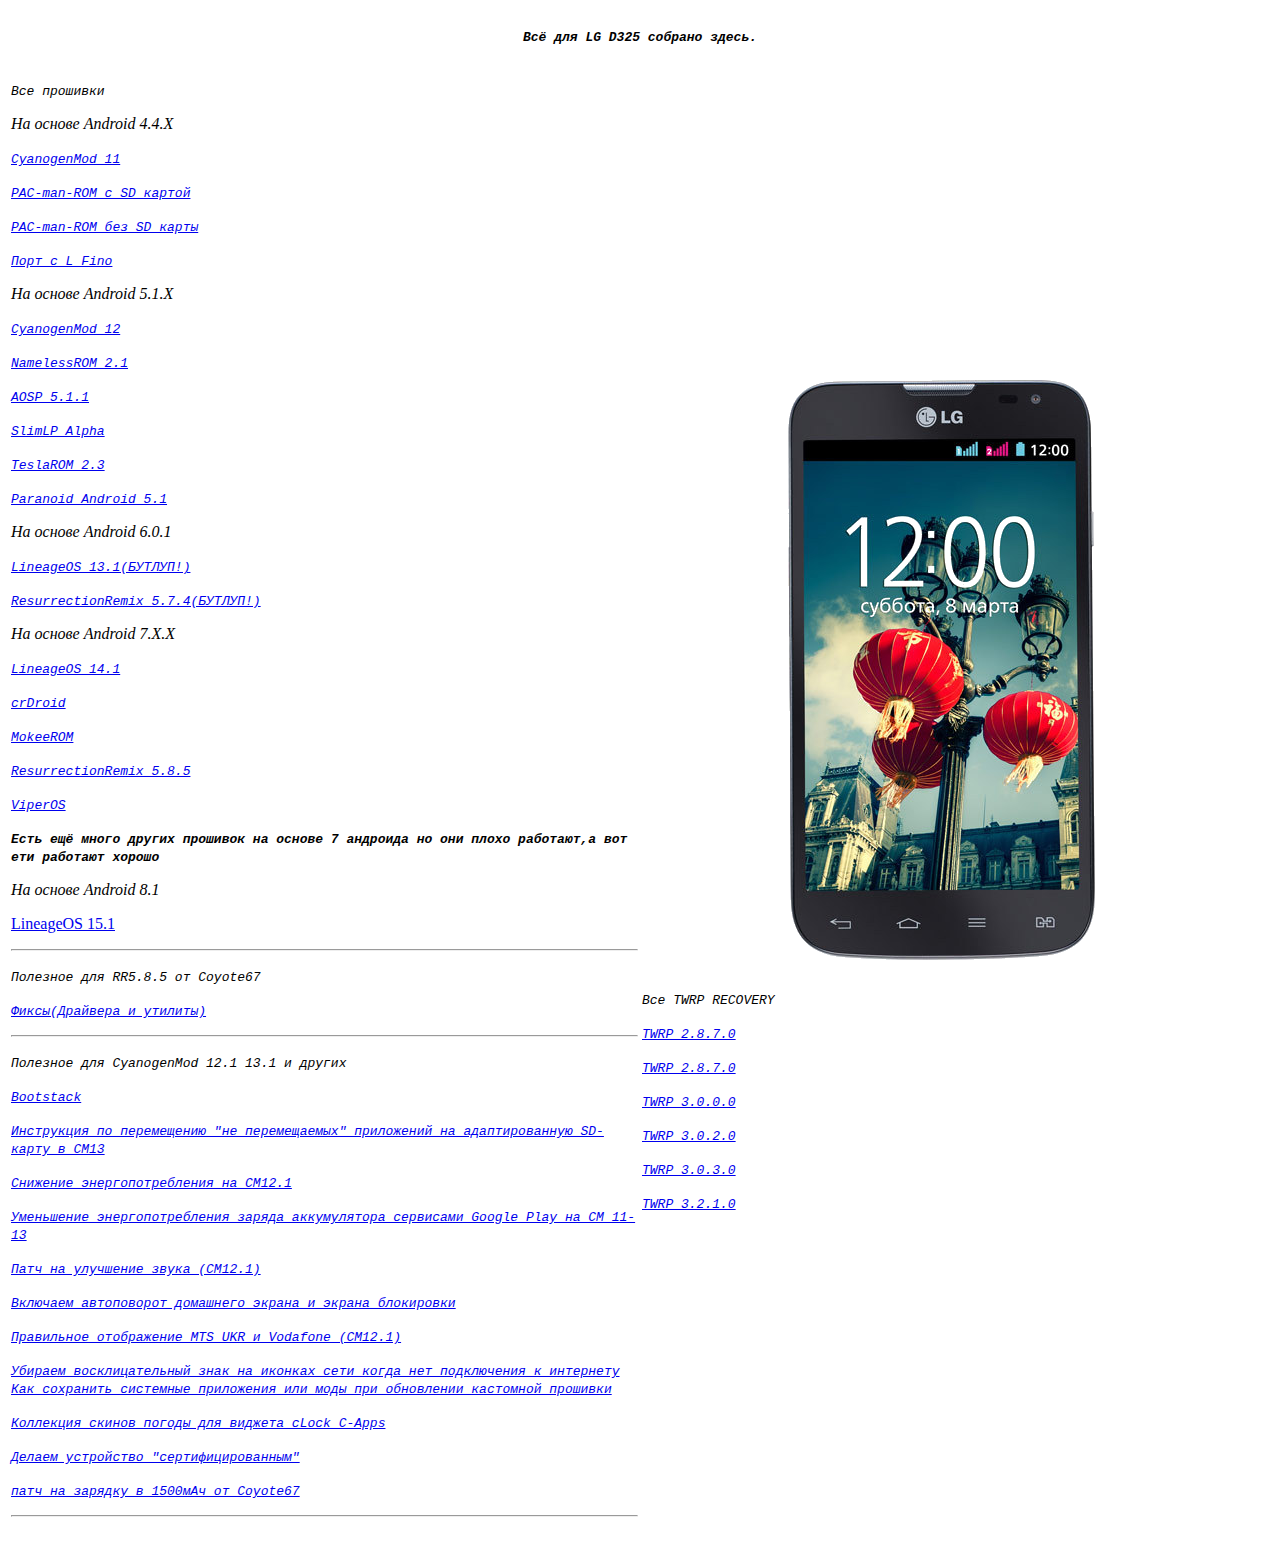
<file: index.html>
<!DOCTYPE html>
<html lang="en">
	<head>
		<meta charset="utf-8">
    <title>LG D325</title>
	  <link rel="stylesheet" href="main.css">
	</head>
	<body>
		<table>
			<thead>
				<th colspan="2">
					<p class="non">
						<b>
							<code>
								<EM>Всё для LG D325 собрано здесь.</EM>
							</code>
						</b>
					</p>
				</th>
			</thead>
			<tbody>
				<tr>
					<td width="50%">
						<p><i><em><code class="del">Все прошивки</code></em></i></p>
						<p class="nin"><em><i>На основе Android 4.4.X</i></em><p>
							<p><a href="https://drive.google.com/file/d/0B5V7BbLPF_NaRk55dzZTTXZHU2c/view" target="_blank"><i class="npn"><kbd>CyanogenMod 11</kbd></i></a></p>
							<p><a href="https://drive.google.com/open?id=0B_IkPSHLrYQfYThITXNZUHhWTms" target="_blank"><i class="npn"><kbd>PAC-man-ROM c SD картой</kbd></i></a></p>
							<p><a href="https://drive.google.com/open?id=0B_IkPSHLrYQfeEpDd2hZZzV4V0E" target="_blank"><i class="npn"><kbd>PAC-man-ROM без SD карты</kbd></i></a></p>
							<p><a href="https://cloud.mail.ru/public/J6k6/gXTEg3v4n" target="_blank"><i class="npn"><kbd>Порт с L Fino</kbd></i></a></p>
						<p class="nin"><em><i>На основе Android 5.1.X</i></em><p>
							<p><a href="https://drive.google.com/file/d/0B5V7BbLPF_NaczF5amtjUVhlb0k/view" target="_blank"><i class="nana"><kbd>CyanogenMod 12</kbd></i></a></p>
							<p><a href="https://sourceforge.net/projects/namelessrom/files/n-2.1/w5/" target="_blank"><i class="nana"><kbd>NamelessROM 2.1</kbd></i></a></p>
							<p><a href="https://drive.google.com/open?id=0B_IkPSHLrYQfSmpDbFVBcGE3M2s" target="_blank"><i class="nana"><kbd>AOSP 5.1.1</kbd></i></a></p>
							<p><a href="https://drive.google.com/open?id=0B_IkPSHLrYQfb3puaXRSOWpOVVU" target="_blank"><i class="nana"><kbd>SlimLP Alpha</kbd></i></a></p>
							<p><a href="https://drive.google.com/open?id=0B_IkPSHLrYQfXzlFT1d2eDViN2M" target="_blank"><i class="nana"><kbd>TeslaROM 2.3</kbd></i></a></p>
							<p><a href="https://drive.google.com/open?id=0B_IkPSHLrYQfOFpwTzNDMktfS1E" target="_blank"><i class="nana"><kbd>Paranoid Android 5.1</kbd></i></a></p>
						<p class="nin"><em><i>На основе Android 6.0.1</i></em><p>
							<p><a href="https://drive.google.com/file/d/1JS1w5fOqT2YO3zeqxV2X0SJV9I8uJ98g/edit" target="_blank"><i class="dell"><kbd>LineageOS 13.1(БУТЛУП!)</kbd></i></a></p>
							<p><a href="https://drive.google.com/open?id=0B-h6XmGjzNSydW1kaTBPWTF3anM" target="_blank"><i class="dell"><kbd>ResurrectionRemix 5.7.4(БУТЛУП!)</kbd></i></a></p>
						<p class="nin"><em><i>На основе Android 7.X.X</i></em></p>
							<p><a href="https://download.lineageos.org/w5" target="_blank"><i class="b"><kbd>LineageOS 14.1</kbd></i></a></p>
							<p><a href="https://androidfilehost.com/?fid=529152257862701883" target="_blank"><i class="b"><kbd>crDroid</kbd></i></a></p>
							<p><a href="https://drive.google.com/open?id=1o_06nP-FssAE2IuUFt_Gv35H4VC5AAZA" target="_blank"><i class="b"><kbd>MokeeROM</kbd></i></a></p>
							<p><a href="https://yadi.sk/d/4_2jq3zh3Jgm3g" target="_blank"><i class="b"><kbd>ResurrectionRemix 5.8.5</kbd></i></a></p>
							<p><a href="https://androidfilehost.com/?fid=817550096634782827" target="_blank"><i class="b"><kbd>ViperOS</kbd></i></a></p>
							<p class="y"><strong><code><em><i><dfn>Есть ещё много других прошивок на основе 7 андроида но они плохо работают,а вот ети работают хорошо</dfn></i></em></code></strong>
						</p>
						<p class="nin"><em><i>На основе Android 8.1</i></em><p>
							<p><a href="https://drive.google.com/open?id=19z5hG5bKzpb32EsewFaRSjxzilCG4cWw" target="_blank">LineageOS 15.1</a></p><em class="err"></em>
						<hr>
						<p class="nan"><i><kbd>Полезное для RR5.8.5 от Coyote67</kbd></i></p>
						<p><a href="https://yadi.sk/d/iD4MXjfp3SxEUJ" target="_blank"><i class="php"><kbd>Фиксы(Драйвера и утилиты)</kbd></i></a></p>
						<hr><p class="nan"><i><kbd>Полезное для CyanogenMod 12.1  13.1 и других</kbd></i></p>
						<p><a href="https://4pda.ru/forum/index.php?showtopic=648764&st=8380#entry67096175" target="_blank"><i class="wind"><kbd>Bootstack</kbd></i></a></p>
						<p><a href="https://4pda.ru/forum/index.php?showtopic=648764&st=6720#entry56174323" target="_blank"><i class="wind"><kbd>Инструкция по перемещению "не перемещаемых" приложений на адаптированную SD-карту в СМ13</kbd></i></a></p>
						<p><a href="https://4pda.ru/forum/index.php?showtopic=648764&st=600#entry42118878" target="_blank"><i class="wind"><kbd>Снижение энергопотребления на СМ12.1</kbd></i></a></p>
						<p><a href="https://4pda.ru/forum/index.php?showtopic=648764&st=1540#entry44146725" target="_blank"><i class="wind"><kbd>Уменьшение энергопотребления заряда аккумулятора сервисами Google Play на СМ 11-13</kbd></i></a></p>
						<p><a href="https://4pda.ru/forum/index.php?showtopic=648764&st=5600#entry52076499" target="_blank"><i class="wind"><kbd>Патч на улучшение звука (CM12.1)</kbd></i></a></p>
						<p><a href="https://4pda.ru/forum/index.php?showtopic=648764&st=1120#entry43164473" target="_blank"><i class="wind"><kbd>Включаем автоповорот домашнего экрана и экрана блокировки</kbd></i></a></p>
						<p><a href="https://4pda.ru/forum/index.php?showtopic=695943&st=20#entry45047654" target="_blank"><i class="wind"><kbd>Правильное отображение MTS UKR и Vodafone (СМ12.1)</kbd></i></a></p>
						<p><a href="https://4pda.ru/forum/index.php?showtopic=695943&st=20#entry45047813" target="_blank"><i class="wind"><kbd>Убираем восклицательный знак на иконках сети когда нет подключения к интернету Как сохранить системные приложения или моды при обновлении кастомной прошивки</kbd></i></a></p>
						<p><a href="https://4pda.ru/forum/index.php?showtopic=425879&st=780#entry39747724" target="_blank"><i class="wind"><kbd>Коллекция скинов погоды для виджета cLock C-Apps</kbd></i></a></p>
						<p><a href="https://4pda.ru/forum/index.php?showtopic=648764&st=8980#entry72140659" target="_blank"><i class="wind"><kbd>Делаем устройство "сертифицированным"</kbd></i></a></p>
						<p><a href="https://4pda.ru/forum/index.php?showtopic=648764&st=9340#entry73663950" target="_blank"><i class="wind"><kbd>патч на зарядку в 1500мАч от Coyote67</kbd></i></a></p>
						<hr><p><a href=""></a></p>
					</td>
					<td class="right-block">
						<img src="phone1.png">
						<p class="non"><i><samp>Все TWRP RECOVERY</samp></i></p>
						<p><a href="https://drive.google.com/open?id=186ocKKSGubn-9MGOcYOZvaPZbZkrLddC" target="_blank"><kbd class="err"><i>TWRP 2.8.7.0</i></kbd></a></p>
						<p><a href="https://drive.google.com/open?id=1hIfofG0kBiFlHR7x7HIlrYftx0bFBJeE" target="_blank"><kbd class="err"><i>TWRP 2.8.7.0</i></kbd></a></p>
						<p><a href="https://drive.google.com/open?id=1xxYc_tJSBDRPbqJE33mb0sBH_YcXtExF" target="_blank"><kbd class="err"><i>TWRP 3.0.0.0</i></kbd></a></p>
						<p><a href="https://drive.google.com/open?id=15L1I7AFWG6QSyNpa9S0_B3OXSxGmBGgF" target="_blank"><kbd class="err"><i>TWRP 3.0.2.0</i></kbd></a></p>
						<p><a href="https://drive.google.com/open?id=1Uj0QlVR641j-KE12oXmQ26f9xWNkd1yo" target="_blank"><kbd class="err"><i>TWRP 3.0.3.0</i></kbd></a></p>
						<p><a href="https://drive.google.com/open?id=19G5-Ffe6k4sXabME2BcC_ouIkWXQybC3" target="_blank"><kbd class="err"><i>TWRP 3.2.1.0</i></kbd></a></p>
					</td>
				</tr>
			</tbody>
		</table>
		
		<p><a href=""></a></p>
</body>
</html>
</file>
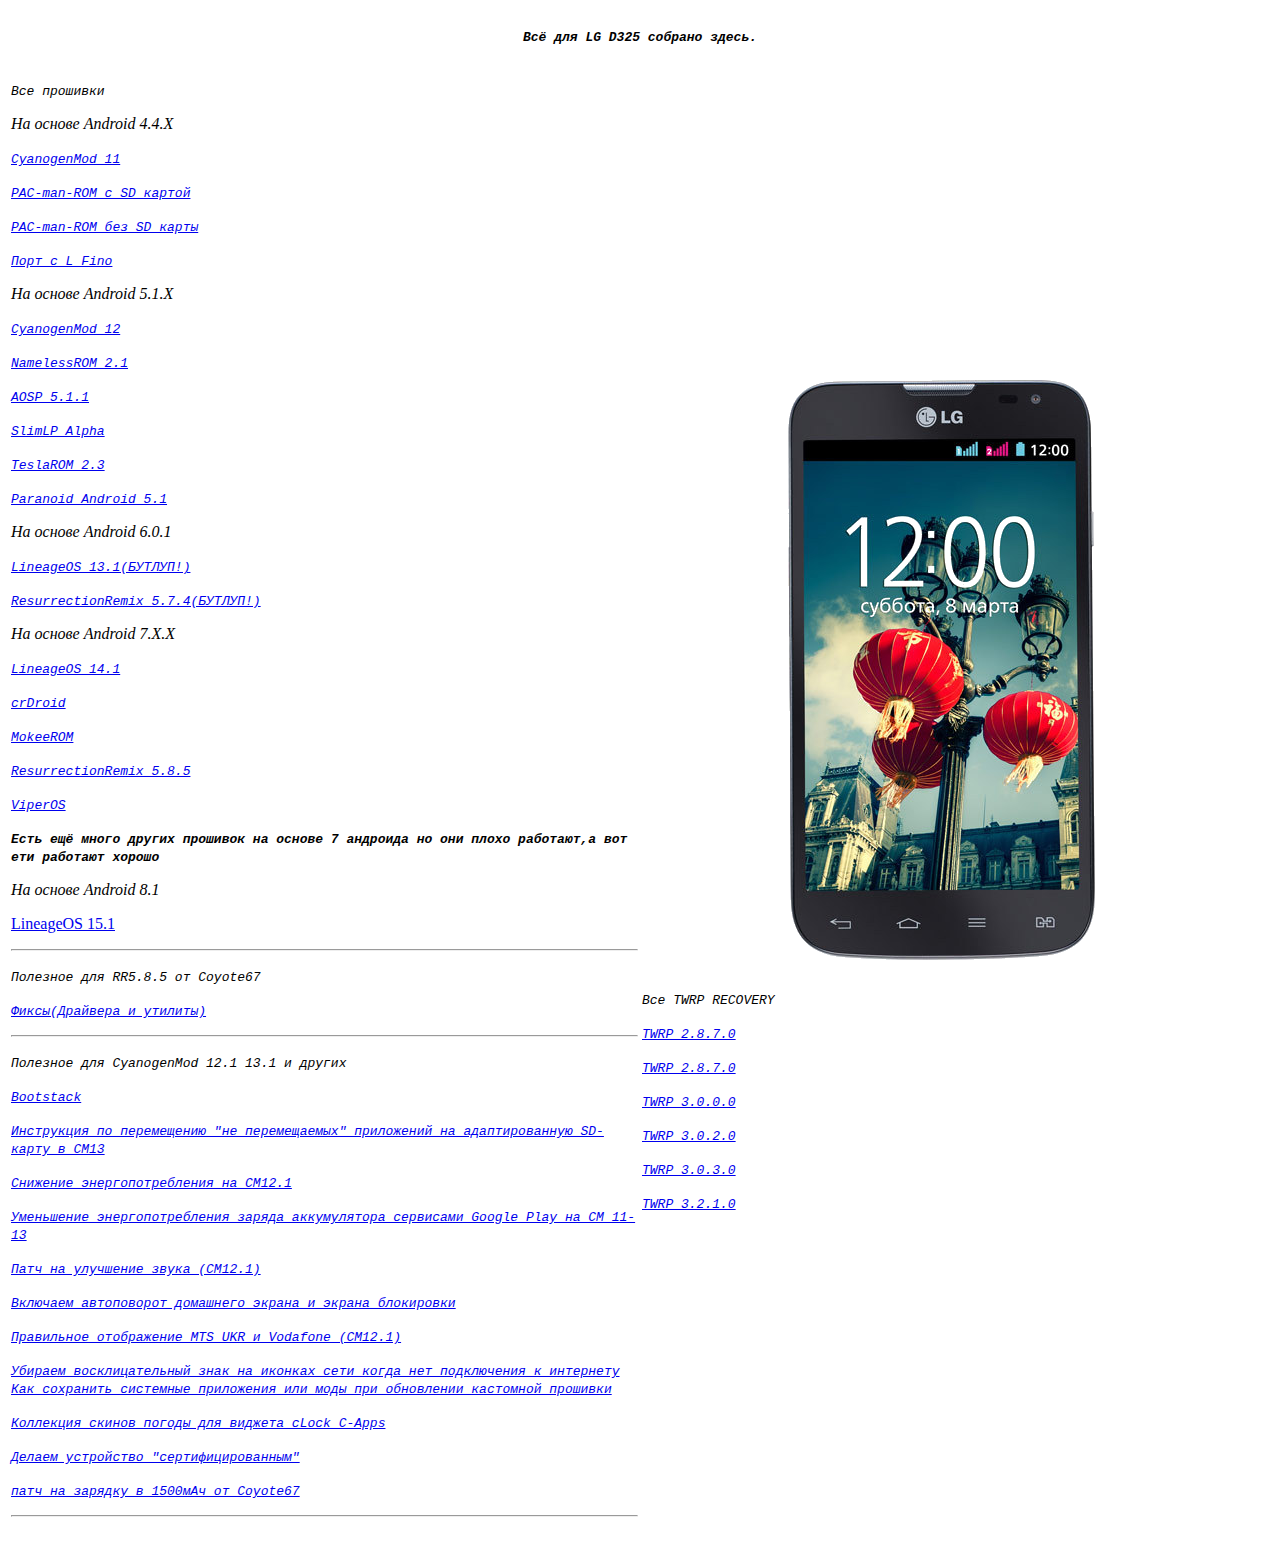
<file: index_old_old.html>
<!DOCTYPE html>
<html lang="en">
	<head>
		<meta charset="utf-8">
    <title>LG D325</title>
	  <link rel="stylesheet" href="main.css">
	</head>
	<body>
		<table>
			<thead>
				<th colspan="2">
					<p class="non">
						<b>
							<code>
								<EM>Всё для LG D325 собрано здесь.</EM>
							</code>
						</b>
					</p>
				</th>
			</thead>
			<tbody>
				<tr>
					<td width="50%">
						<p><i><em><code class="del">Все прошивки</code></em></i></p>
						<p class="nin"><em><i>На основе Android 4.4.X</i></em><p>
							<p><a href="https://drive.google.com/file/d/0B5V7BbLPF_NaRk55dzZTTXZHU2c/view" target="_blank"><i class="npn"><kbd>CyanogenMod 11</kbd></i></a></p>
							<p><a href="https://drive.google.com/open?id=0B_IkPSHLrYQfYThITXNZUHhWTms" target="_blank"><i class="npn"><kbd>PAC-man-ROM c SD картой</kbd></i></a></p>
							<p><a href="https://drive.google.com/open?id=0B_IkPSHLrYQfeEpDd2hZZzV4V0E" target="_blank"><i class="npn"><kbd>PAC-man-ROM без SD карты</kbd></i></a></p>
							<p><a href="https://cloud.mail.ru/public/J6k6/gXTEg3v4n" target="_blank"><i class="npn"><kbd>Порт с L Fino</kbd></i></a></p>
						<p class="nin"><em><i>На основе Android 5.1.X</i></em><p>
							<p><a href="https://drive.google.com/file/d/0B5V7BbLPF_NaczF5amtjUVhlb0k/view" target="_blank"><i class="nana"><kbd>CyanogenMod 12</kbd></i></a></p>
							<p><a href="https://sourceforge.net/projects/namelessrom/files/n-2.1/w5/" target="_blank"><i class="nana"><kbd>NamelessROM 2.1</kbd></i></a></p>
							<p><a href="https://drive.google.com/open?id=0B_IkPSHLrYQfSmpDbFVBcGE3M2s" target="_blank"><i class="nana"><kbd>AOSP 5.1.1</kbd></i></a></p>
							<p><a href="https://drive.google.com/open?id=0B_IkPSHLrYQfb3puaXRSOWpOVVU" target="_blank"><i class="nana"><kbd>SlimLP Alpha</kbd></i></a></p>
							<p><a href="https://drive.google.com/open?id=0B_IkPSHLrYQfXzlFT1d2eDViN2M" target="_blank"><i class="nana"><kbd>TeslaROM 2.3</kbd></i></a></p>
							<p><a href="https://drive.google.com/open?id=0B_IkPSHLrYQfOFpwTzNDMktfS1E" target="_blank"><i class="nana"><kbd>Paranoid Android 5.1</kbd></i></a></p>
						<p class="nin"><em><i>На основе Android 6.0.1</i></em><p>
							<p><a href="https://drive.google.com/file/d/1JS1w5fOqT2YO3zeqxV2X0SJV9I8uJ98g/edit" target="_blank"><i class="dell"><kbd>LineageOS 13.1(БУТЛУП!)</kbd></i></a></p>
							<p><a href="https://drive.google.com/open?id=0B-h6XmGjzNSydW1kaTBPWTF3anM" target="_blank"><i class="dell"><kbd>ResurrectionRemix 5.7.4(БУТЛУП!)</kbd></i></a></p>
						<p class="nin"><em><i>На основе Android 7.X.X</i></em></p>
							<p><a href="https://download.lineageos.org/w5" target="_blank"><i class="b"><kbd>LineageOS 14.1</kbd></i></a></p>
							<p><a href="https://androidfilehost.com/?fid=529152257862701883" target="_blank"><i class="b"><kbd>crDroid</kbd></i></a></p>
							<p><a href="https://drive.google.com/open?id=1o_06nP-FssAE2IuUFt_Gv35H4VC5AAZA" target="_blank"><i class="b"><kbd>MokeeROM</kbd></i></a></p>
							<p><a href="https://yadi.sk/d/4_2jq3zh3Jgm3g" target="_blank"><i class="b"><kbd>ResurrectionRemix 5.8.5</kbd></i></a></p>
							<p><a href="https://androidfilehost.com/?fid=817550096634782827" target="_blank"><i class="b"><kbd>ViperOS</kbd></i></a></p>
							<p class="y"><strong><code><em><i><dfn>Есть ещё много других прошивок на основе 7 андроида но они плохо работают,а вот ети работают хорошо</dfn></i></em></code></strong>
						</p>
						<p class="nin"><em><i>На основе Android 8.1</i></em><p>
							<p><a href="https://drive.google.com/open?id=19z5hG5bKzpb32EsewFaRSjxzilCG4cWw" target="_blank">LineageOS 15.1</a></p><em class="err"></em>
						<hr>
						<p class="nan"><i><kbd>Полезное для RR5.8.5 от Coyote67</kbd></i></p>
						<p><a href="https://yadi.sk/d/iD4MXjfp3SxEUJ" target="_blank"><i class="php"><kbd>Фиксы(Драйвера и утилиты)</kbd></i></a></p>
						<hr><p class="nan"><i><kbd>Полезное для CyanogenMod 12.1  13.1 и других</kbd></i></p>
						<p><a href="https://4pda.ru/forum/index.php?showtopic=648764&st=8380#entry67096175" target="_blank"><i class="wind"><kbd>Bootstack</kbd></i></a></p>
						<p><a href="https://4pda.ru/forum/index.php?showtopic=648764&st=6720#entry56174323" target="_blank"><i class="wind"><kbd>Инструкция по перемещению "не перемещаемых" приложений на адаптированную SD-карту в СМ13</kbd></i></a></p>
						<p><a href="https://4pda.ru/forum/index.php?showtopic=648764&st=600#entry42118878" target="_blank"><i class="wind"><kbd>Снижение энергопотребления на СМ12.1</kbd></i></a></p>
						<p><a href="https://4pda.ru/forum/index.php?showtopic=648764&st=1540#entry44146725" target="_blank"><i class="wind"><kbd>Уменьшение энергопотребления заряда аккумулятора сервисами Google Play на СМ 11-13</kbd></i></a></p>
						<p><a href="https://4pda.ru/forum/index.php?showtopic=648764&st=5600#entry52076499" target="_blank"><i class="wind"><kbd>Патч на улучшение звука (CM12.1)</kbd></i></a></p>
						<p><a href="https://4pda.ru/forum/index.php?showtopic=648764&st=1120#entry43164473" target="_blank"><i class="wind"><kbd>Включаем автоповорот домашнего экрана и экрана блокировки</kbd></i></a></p>
						<p><a href="https://4pda.ru/forum/index.php?showtopic=695943&st=20#entry45047654" target="_blank"><i class="wind"><kbd>Правильное отображение MTS UKR и Vodafone (СМ12.1)</kbd></i></a></p>
						<p><a href="https://4pda.ru/forum/index.php?showtopic=695943&st=20#entry45047813" target="_blank"><i class="wind"><kbd>Убираем восклицательный знак на иконках сети когда нет подключения к интернету Как сохранить системные приложения или моды при обновлении кастомной прошивки</kbd></i></a></p>
						<p><a href="https://4pda.ru/forum/index.php?showtopic=425879&st=780#entry39747724" target="_blank"><i class="wind"><kbd>Коллекция скинов погоды для виджета cLock C-Apps</kbd></i></a></p>
						<p><a href="https://4pda.ru/forum/index.php?showtopic=648764&st=8980#entry72140659" target="_blank"><i class="wind"><kbd>Делаем устройство "сертифицированным"</kbd></i></a></p>
						<p><a href="https://4pda.ru/forum/index.php?showtopic=648764&st=9340#entry73663950" target="_blank"><i class="wind"><kbd>патч на зарядку в 1500мАч от Coyote67</kbd></i></a></p>
						<hr><p><a href=""></a></p>
					</td>
					<td class="right-block">
						<img src="phone1.png">
						<p class="non"><i><samp>Все TWRP RECOVERY</samp></i></p>
						<p><a href="https://drive.google.com/open?id=186ocKKSGubn-9MGOcYOZvaPZbZkrLddC" target="_blank"><kbd class="err"><i>TWRP 2.8.7.0</i></kbd></a></p>
						<p><a href="https://drive.google.com/open?id=1hIfofG0kBiFlHR7x7HIlrYftx0bFBJeE" target="_blank"><kbd class="err"><i>TWRP 2.8.7.0</i></kbd></a></p>
						<p><a href="https://drive.google.com/open?id=1xxYc_tJSBDRPbqJE33mb0sBH_YcXtExF" target="_blank"><kbd class="err"><i>TWRP 3.0.0.0</i></kbd></a></p>
						<p><a href="https://drive.google.com/open?id=15L1I7AFWG6QSyNpa9S0_B3OXSxGmBGgF" target="_blank"><kbd class="err"><i>TWRP 3.0.2.0</i></kbd></a></p>
						<p><a href="https://drive.google.com/open?id=1Uj0QlVR641j-KE12oXmQ26f9xWNkd1yo" target="_blank"><kbd class="err"><i>TWRP 3.0.3.0</i></kbd></a></p>
						<p><a href="https://drive.google.com/open?id=19G5-Ffe6k4sXabME2BcC_ouIkWXQybC3" target="_blank"><kbd class="err"><i>TWRP 3.2.1.0</i></kbd></a></p>
					</td>
				</tr>
			</tbody>
		</table>
		
		<p><a href=""></a></p>
</body>
</html>
</file>
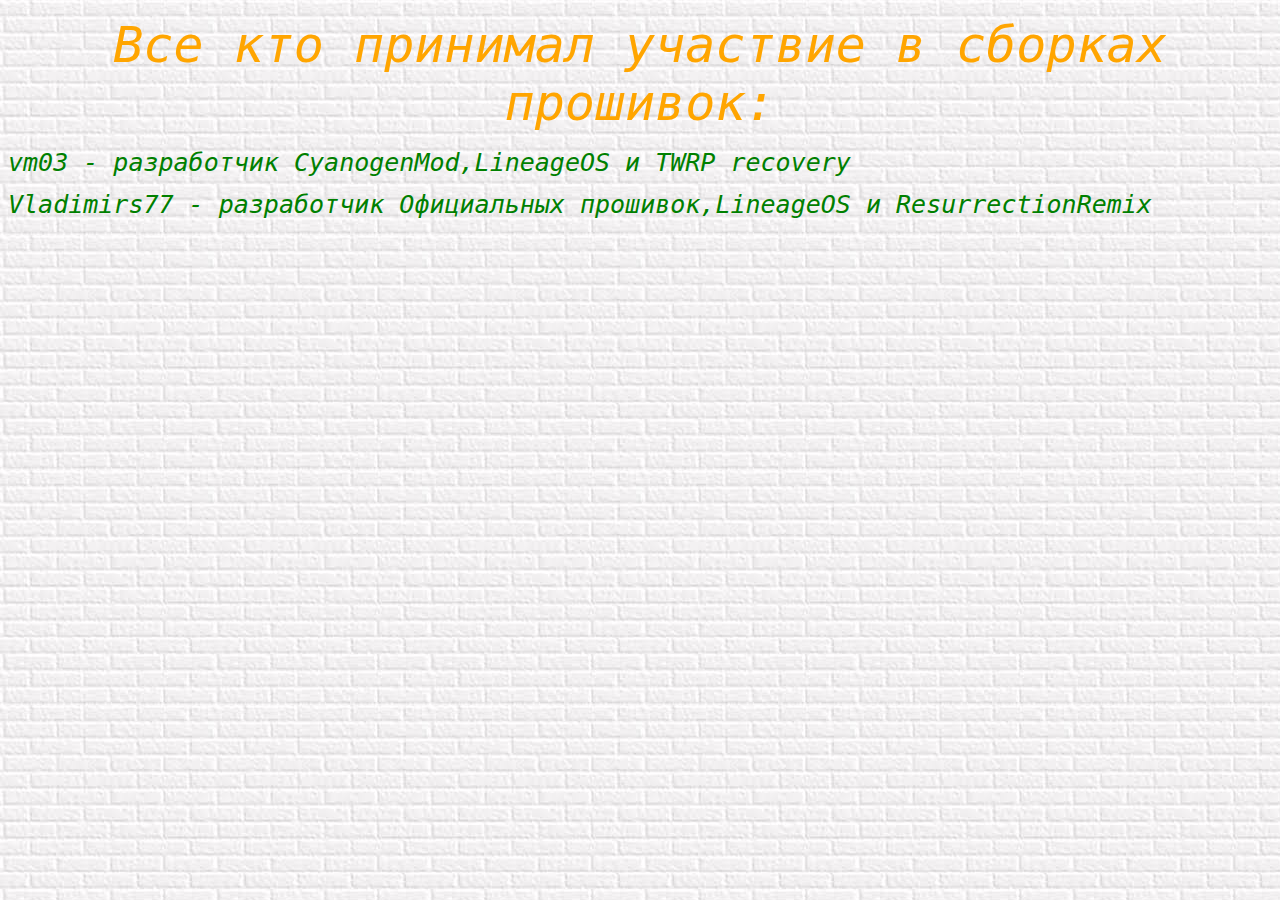
<file: sborki.html>
<!DOCTYPE html>
 <head>
	 <title>Разработчики</title>
	 <meta charset="UTF-8">
 </head>
	 <body>
	 <style>
	 .zagolovok {
	 color: orange;
	 font-size: 50px
	 }
	 .text {
	 text-align: center;
	 }
	 .razrabotchiki {
	 color: green;
	 font-size: 25px;
	 }
	 a {
	  text-decoration: none;
	 }
	 </style>
	 <style> 
	 body {
	  background: url(images3.jpeg); 
	  } 
	 </style>
	<p class="text">
	<i class="zagolovok">
	<code>
	<em>
	Все кто принимал участвие в сборках прошивок:
	<em>
	<code>
    </i>
	</p>
	<p>
	<i class="razrabotchiki">
	vm03 - разработчик CyanogenMod,LineageOS и TWRP recovery
	</p>
	<p>
	Vladimirs77 - разработчик Официальных прошивок,LineageOS и ResurrectionRemix
	</i>
	</p>
	 </body>
 </html>
</file>
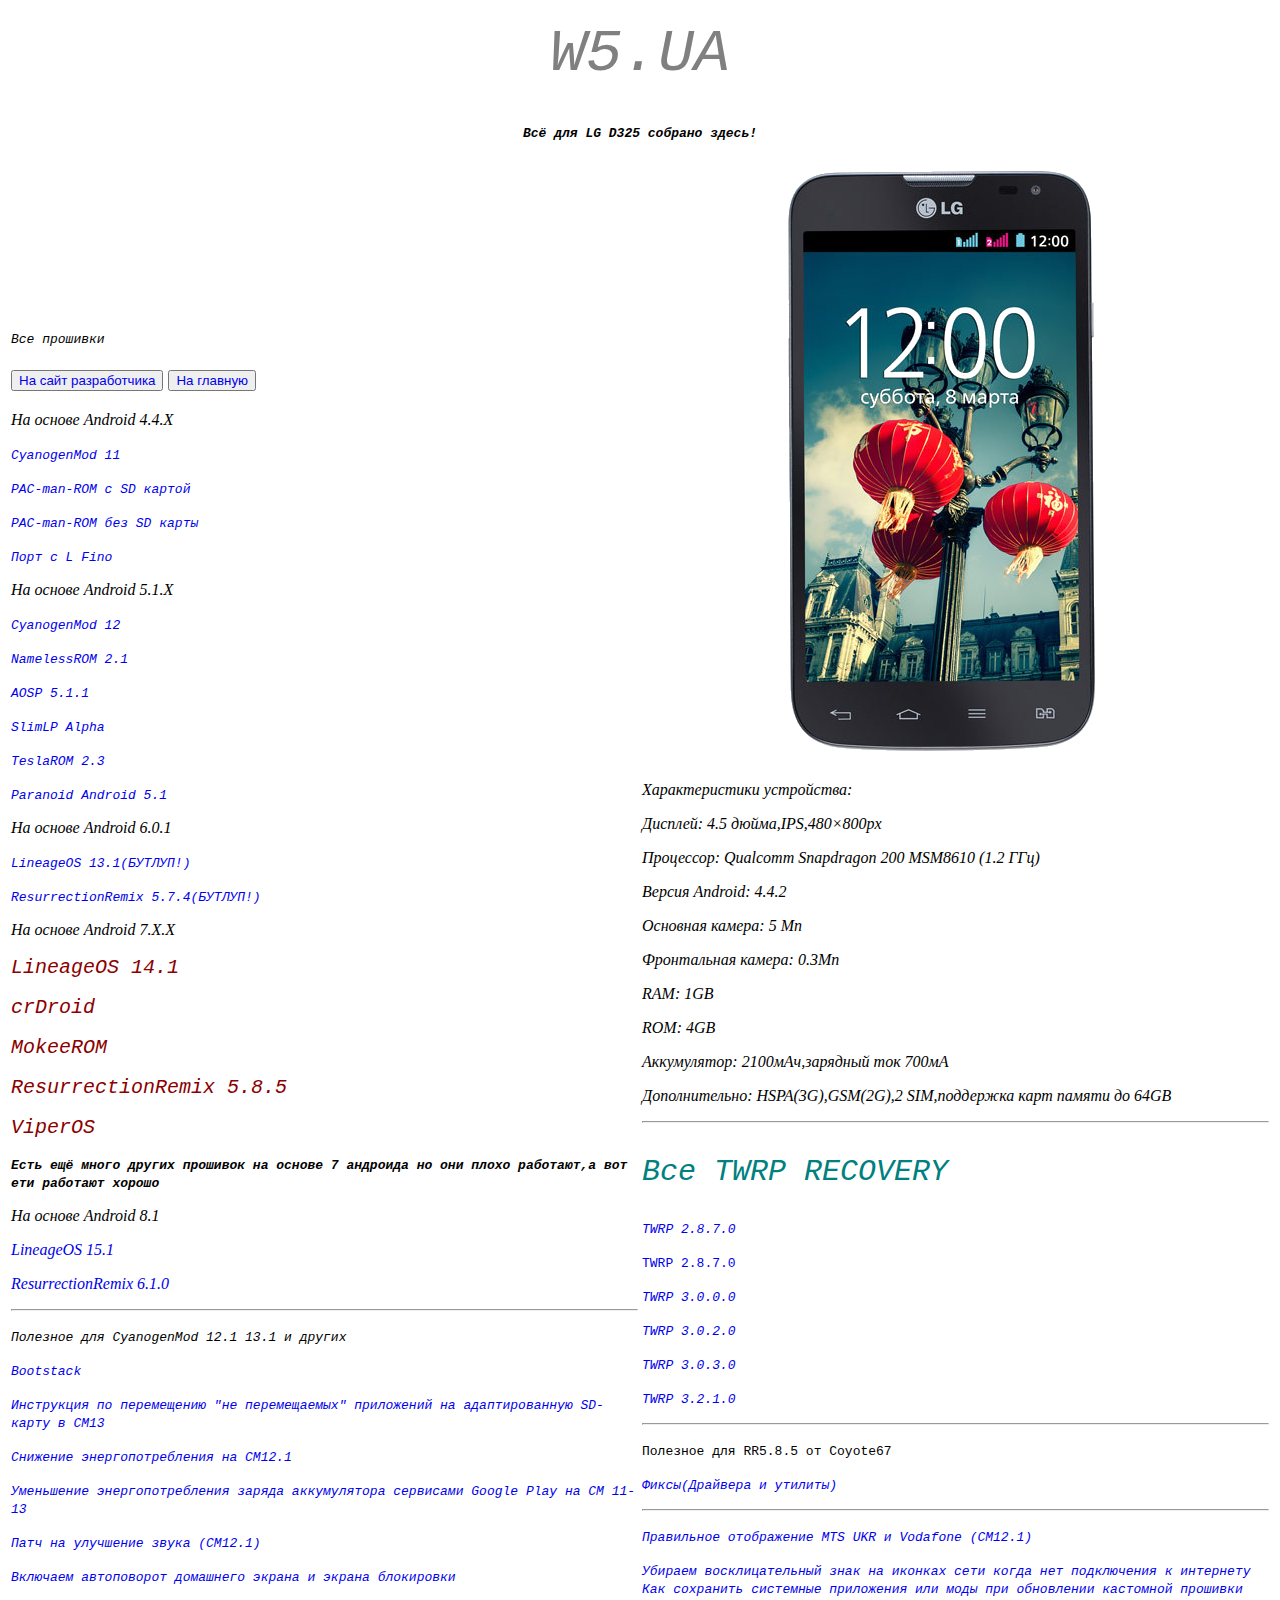
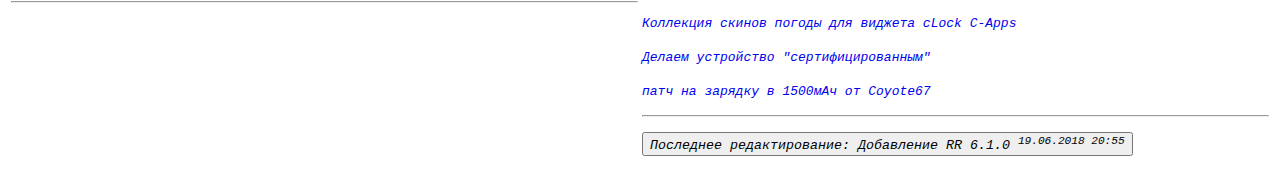
<file: w5_old.html>
<!DOCTYPE html>
<html lang="en">
	<head>
		<meta charset="utf-8">
    <title>W5</title>
	  <link rel="stylesheet" href="main.css">
	</head>
	<body>
	 	<style>
	a {
	  text-decoration: none;
	}					
	.redakt{
	color: purple;
	font-size: 15px;
	}
	 .b {
color: darkred;
font-size: 20px;
}
.alltwrp {
color: teal;
font-size: 30px;
}
.forw5 {
color: gray;
font-size: 60px;
}
 .forw5 { 
  font-family: 'Times New Roman', Times, serif;  font-style: italic;
  }
  .text{
   text-align: center;
  }
	  </style>
		<table>
			<thead>
<p class="text"> 
<a href="http://w5.zzz.com.ua">
<em>
<i class="forw5">
<code>
W5.UA</a>
</code>
</i>
</em>
</p>
				<th colspan="2">
					<p class="home">
						<b>
							<code>
								<EM>Всё для LG D325 собрано здесь!</EM>
							</code>
						</b>
					</p>
				</th>
			</thead>
			<tbody>
				<tr>
					<td width="50%">
						<p><i><em><code class="all-firmware">Все прошивки</code></em></i></p>
				<p class="b">
				<button>
				<a href="http://vasy.ru">На сайт разработчика</a>
				</button>
				 <button>
				<a href="http://w5.zzz.com.ua">На главную</a>
				</button>
				</p>
				
						<p class="nin"><em><i>На основе Android 4.4.X</i></em><p>
							<p><a href="https://drive.google.com/file/d/0B5V7BbLPF_NaRk55dzZTTXZHU2c/view" target="_blank"><i class="npn"><kbd>CyanogenMod 11</kbd></i></a></p>
							<p><a href="https://drive.google.com/open?id=0B_IkPSHLrYQfYThITXNZUHhWTms" target="_blank"><i class="npn"><kbd>PAC-man-ROM c SD картой</kbd></i></a></p>
							<p><a href="https://drive.google.com/open?id=0B_IkPSHLrYQfeEpDd2hZZzV4V0E" target="_blank"><i class="npn"><kbd>PAC-man-ROM без SD карты</kbd></i></a></p>
							<p><a href="https://cloud.mail.ru/public/J6k6/gXTEg3v4n" target="_blank"><i class="npn"><kbd>Порт с L Fino</kbd></i></a></p>
						<p class="nin"><em><i>На основе Android 5.1.X</i></em><p>
							<p><a href="https://drive.google.com/file/d/0B5V7BbLPF_NaczF5amtjUVhlb0k/view" target="_blank"><i class="nana"><kbd>CyanogenMod 12</kbd></i></a></p>
							<p><a href="https://sourceforge.net/projects/namelessrom/files/n-2.1/w5/" target="_blank"><i class="nana"><kbd>NamelessROM 2.1</kbd></i></a></p>
							<p><a href="https://drive.google.com/open?id=0B_IkPSHLrYQfSmpDbFVBcGE3M2s" target="_blank"><i class="nana"><kbd>AOSP 5.1.1</kbd></i></a></p>
							<p><a href="https://drive.google.com/open?id=0B_IkPSHLrYQfb3puaXRSOWpOVVU" target="_blank"><i class="nana"><kbd>SlimLP Alpha</kbd></i></a></p>
							<p><a href="https://drive.google.com/open?id=0B_IkPSHLrYQfXzlFT1d2eDViN2M" target="_blank"><i class="nana"><kbd>TeslaROM 2.3</kbd></i></a></p>
							<p><a href="https://drive.google.com/open?id=0B_IkPSHLrYQfOFpwTzNDMktfS1E" target="_blank"><i class="nana"><kbd>Paranoid Android 5.1</kbd></i></a></p>
						<p class="nin"><em><i>На основе Android 6.0.1</i></em><p>
							<p><a href="https://drive.google.com/file/d/1JS1w5fOqT2YO3zeqxV2X0SJV9I8uJ98g/edit" target="_blank"><i class="dell"><kbd>LineageOS 13.1(БУТЛУП!)</kbd></i></a></p>
							<p><a href="https://drive.google.com/open?id=0B-h6XmGjzNSydW1kaTBPWTF3anM" target="_blank"><i class="dell"><kbd>ResurrectionRemix 5.7.4(БУТЛУП!)</kbd></i></a></p>
						<p class="nin"><em><i>На основе Android 7.X.X</i></em></p>
							<p><a href="https://download.lineageos.org/w5" target="_blank"><i class="b"><kbd>LineageOS 14.1</kbd></i></a></p>
							<p><a href="https://androidfilehost.com/?fid=529152257862701883" target="_blank"><i class="b"><kbd>crDroid</kbd></i></a></p>
							<p><a href="https://drive.google.com/open?id=1o_06nP-FssAE2IuUFt_Gv35H4VC5AAZA" target="_blank"><i class="b"><kbd>MokeeROM</kbd></i></a></p>
							<p><a href="https://yadi.sk/d/4_2jq3zh3Jgm3g" target="_blank"><i class="b"><kbd>ResurrectionRemix 5.8.5</kbd></i></a></p>
							<p><a href="https://androidfilehost.com/?fid=817550096634782827" target="_blank"><i class="b"><kbd>ViperOS</kbd></i></a></p>
							<p class="y"><strong><code><em><i><dfn>Есть ещё много других прошивок на основе 7 андроида но они плохо работают,а вот ети работают хорошо</dfn></i></em></code></strong>
						</p>
						<p class="nin"><em><i>На основе Android 8.1</i></em><p>
							<p><a href="https://drive.google.com/open?id=19z5hG5bKzpb32EsewFaRSjxzilCG4cWw" target="_blank"><i  >LineageOS 15.1</i></a></p></em>
							<p><a href="https://androidforums.com/threads/resurrection-remix-os-6-1-0-for-lg-l70-d320-d320n-d325-ms323-oreo-8-1-unofficial.1278621" target="_blank"><i> ResurrectionRemix 6.1.0</i></a></p>
							<hr>
						<p class="nan"><i><kbd>Полезное для CyanogenMod 12.1  13.1 и других</kbd></i></p>
						<p><a href="https://4pda.ru/forum/index.php?showtopic=648764&st=8380#entry67096175" target="_blank"><i class="wind"><kbd>Bootstack</kbd></i></a></p>
						<p><a href="https://4pda.ru/forum/index.php?showtopic=648764&st=6720#entry56174323" target="_blank"><i class="wind"><kbd>Инструкция по перемещению "не перемещаемых" приложений на адаптированную SD-карту в СМ13</kbd></i></a></p>
						<p><a href="https://4pda.ru/forum/index.php?showtopic=648764&st=600#entry42118878" target="_blank"><i class="wind"><kbd>Снижение энергопотребления на СМ12.1</kbd></i></a></p>
						<p><a href="https://4pda.ru/forum/index.php?showtopic=648764&st=1540#entry44146725" target="_blank"><i class="wind"><kbd>Уменьшение энергопотребления заряда аккумулятора сервисами Google Play на СМ 11-13</kbd></i></a></p>
						<p><a href="https://4pda.ru/forum/index.php?showtopic=648764&st=5600#entry52076499" target="_blank"><i class="wind"><kbd>Патч на улучшение звука (CM12.1)</kbd></i></a></p>
						<p><a href="https://4pda.ru/forum/index.php?showtopic=648764&st=1120#entry43164473" target="_blank"><i class="wind"><kbd>Включаем автоповорот домашнего экрана и экрана блокировки</kbd></i></a></p>

						<hr>
						<p><a href=""></a></p>
					</td>
					<td class="right-block">
						<img src="phone1.png">
						<p class="inform"><i>Характеристики устройства:</p></kbd>
						<p>Дисплей: 4.5 дюйма,IPS,480×800px</p>
						<p>Процессор: Qualcomm Snapdragon 200 MSM8610 (1.2 ГГц)</p>
						<p>Версия Android: 4.4.2</p>
						<p> Oсновная камера: 5 Мп</p>
						<p>Фронтальная камера: 0.3Мп</p>
						<p>RAM: 1GB</p>
						<p>ROM: 4GB</p>
						<p>Аккумулятор: 2100мАч,зарядный ток 700мА</p>
						<p>Дополнительно: HSPA(3G),GSM(2G),2 SIM,поддержка карт памяти до 64GB</i></p>
						<hr>
						
						<p class="alltwrp"><i><samp>Все TWRP RECOVERY</samp></i></p>
						<p><a href="https://drive.google.com/open?id=186ocKKSGubn-9MGOcYOZvaPZbZkrLddC" target="_blank"><kbd class="err"><i>TWRP 2.8.7.0</i></kbd></a></p>
						<p><a href="https://drive.google.com/open?id=1hIfofG0kBiFlHR7x7HIlrYftx0bFBJeE" target="_blank"><kbd class="err">TWRP 2.8.7.0</kbd></a></p>
						<p><a href="https://drive.google.com/open?id=1xxYc_tJSBDRPbqJE33mb0sBH_YcXtExF" target="_blank"><kbd class="err"><i>TWRP 3.0.0.0</i></kbd></a></p>
						<p><a href="https://drive.google.com/open?id=15L1I7AFWG6QSyNpa9S0_B3OXSxGmBGgF" target="_blank"><kbd class="err"><i>TWRP 3.0.2.0</i></kbd></a></p>
						<p><a href="https://drive.google.com/open?id=1Uj0QlVR641j-KE12oXmQ26f9xWNkd1yo" target="_blank"><kbd class="err"><i>TWRP 3.0.3.0</i></kbd></a></p>
						<p><a href="https://drive.google.com/open?id=19G5-Ffe6k4sXabME2BcC_ouIkWXQybC3" target="_blank"><kbd class="err"><i>TWRP 3.2.1.0</i></kbd></a></p>
						 <hr>
						<p class="nan"><kbd>Полезное для RR5.8.5 от Coyote67</kbd></p>
						<p><a href="https://yadi.sk/d/iD4MXjfp3SxEUJ" target="_blank"><i class="php"><kbd>Фиксы(Драйвера и утилиты)</kbd></i></a></p>
						<hr>
						 						<p><a href="https://4pda.ru/forum/index.php?showtopic=695943&st=20#entry45047654" target="_blank"><i class="wind"><kbd>Правильное отображение MTS UKR и Vodafone (СМ12.1)</kbd></i></a></p>
						<p><a href="https://4pda.ru/forum/index.php?showtopic=695943&st=20#entry45047813" target="_blank"><i class="wind"><kbd>Убираем восклицательный знак на иконках сети когда нет подключения к интернету Как сохранить системные приложения или моды при обновлении кастомной прошивки</kbd></i></a></p>
						<p><a href="https://4pda.ru/forum/index.php?showtopic=425879&st=780#entry39747724" target="_blank"><i class="wind"><kbd>Коллекция скинов погоды для виджета cLock C-Apps</kbd></i></a></p>
						<p><a href="https://4pda.ru/forum/index.php?showtopic=648764&st=8980#entry72140659" target="_blank"><i class="wind"><kbd>Делаем устройство "сертифицированным"</kbd></i></a></p>
						<p><a href="https://4pda.ru/forum/index.php?showtopic=648764&st=9340#entry73663950" target="_blank"><i class="wind"><kbd>патч на зарядку в 1500мАч от Coyote67</kbd></i></a></p>
	                 
						<hr class="text">
					
						 <p class="redakt">
						 <button>
						 <i>
						 <code>
						Последнее редактирование: Добавление RR 6.1.0    <sup>  19.06.2018 20:55</sup>
						</code>
						</i>
						</button>
						</p>
					</td>
				</tr>
			</tbody>
		</table>
		<p><a href=""></a></p>
  </body>
</html>
</file>
<file: main.css>
﻿/* Нужное */

.top-menu {
 
 margin-top: 1em;

}


p.h1 {
 
 font-size: 35px;
 
 font-weight: 600;
 
 margin-bottom: 10px;

}


p.h2 {
 
 font-size: 25px;
 
 font-weight: 500;

}


.znak {

color: gray;

font-size: 15px;

text-align: center;

}

.center {
	
text-align: center;

}

.footer {
	
text-align: center;

}
</file>
